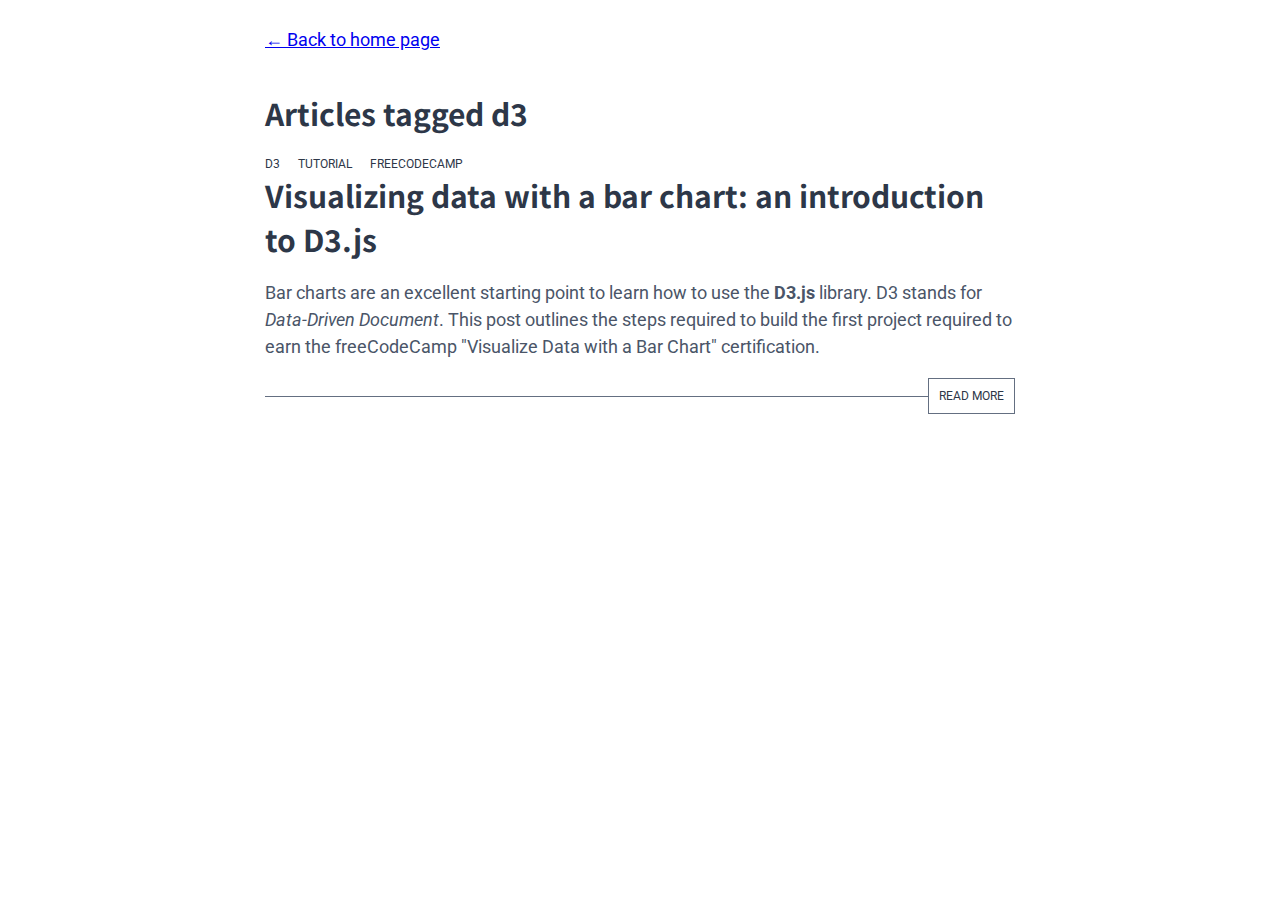
<file: tags/d3/index.html>
<!DOCTYPE html> 
<html lang="en"> 
<head> 
  <meta charset="utf-8"> 
  <meta name="viewport" content="width=device-width, initial-scale=1" /> 
  <title>Articles tagged d3</title> 
  <link rel="stylesheet" href="https://fonts.googleapis.com/css2?family=Noto+Sans+JP:wght@500&family=Roboto:wght@300&display=swap"> 
  <link rel="stylesheet" href="/css/site.css">
</head> 
<body> 

    <div class="post-grid">

<p><a href="/">← Back to home page</a></p>

<h1>Articles tagged d3</h1>


        
        <article>
            <div class="article-tag">
            
            
                 <a href="/tags/d3/" class="tag">d3</a>
                 <a href="/tags/tutorial/" class="tag">tutorial</a>
                 <a href="/tags/freecodecamp/" class="tag">freecodecamp</a>
            
            </div>
        <h2 class="article-title"><a href="/posts/d3-bar-chart-tutorial/">Visualizing data with a bar chart: an introduction to D3.js</a></h2>

        
        <div class="article-excerpt">
           <p>Bar charts are an excellent starting point to learn how to use the <strong>D3.js</strong> library. D3 stands for <em>Data-Driven Document</em>. This post outlines the steps required to build the first project required to earn the freeCodeCamp &quot;Visualize Data with a Bar Chart&quot; certification.</p>
        </div>
        <div class="article-readmore"><div class="article-readmore-line"></div><div class="article-readmore-link"><a href="/posts/d3-bar-chart-tutorial/" aria-label="Read more on Visualizing data with a bar chart: an introduction to D3.js">READ MORE</a></div></div>
        </article>
        

</div>

</body> 
</html>
</file>
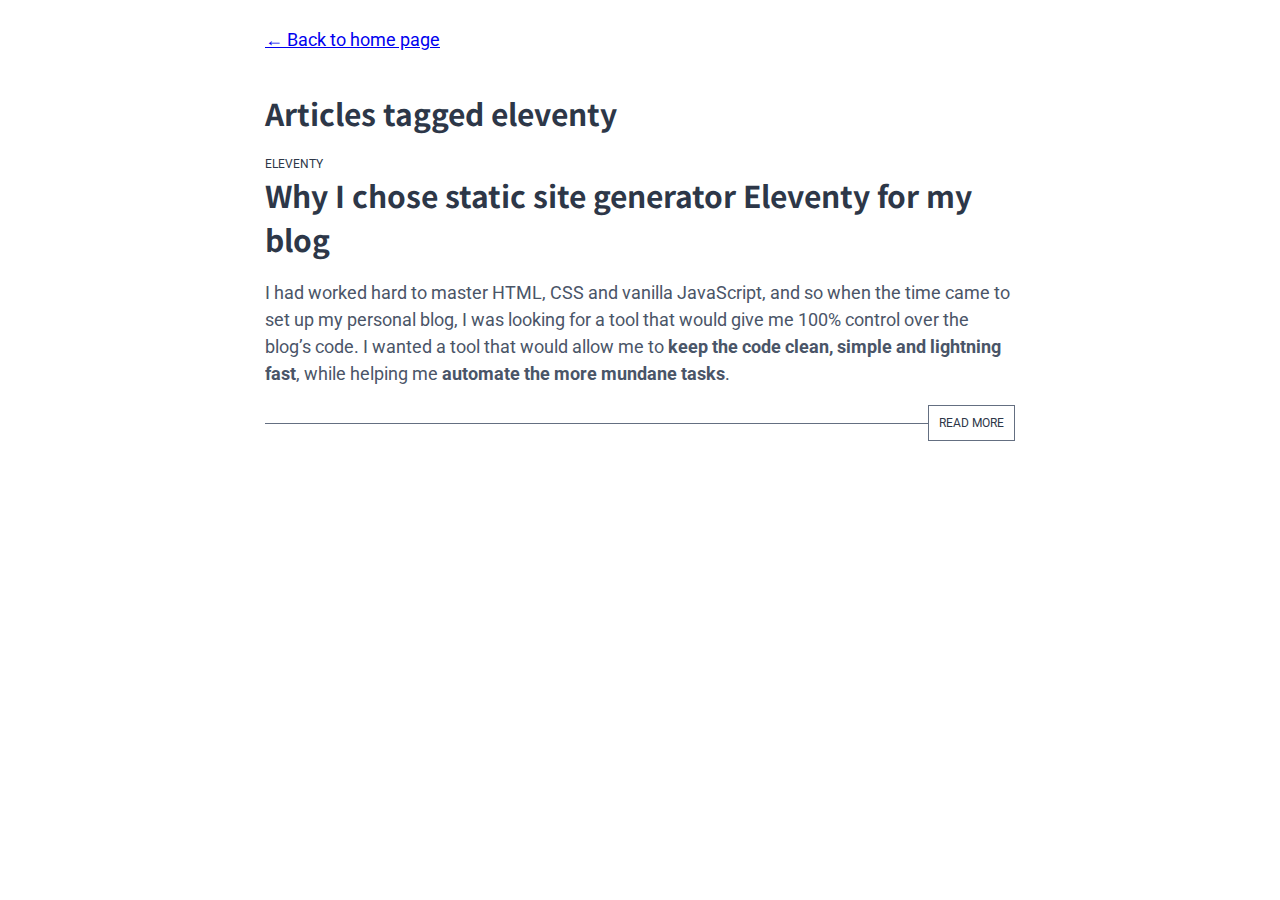
<file: tags/eleventy/index.html>
<!DOCTYPE html> 
<html lang="en"> 
<head> 
  <meta charset="utf-8"> 
  <meta name="viewport" content="width=device-width, initial-scale=1" /> 
  <title>Articles tagged eleventy</title> 
  <link rel="stylesheet" href="https://fonts.googleapis.com/css2?family=Noto+Sans+JP:wght@500&family=Roboto:wght@300&display=swap"> 
  <link rel="stylesheet" href="/css/site.css">
</head> 
<body> 

    <div class="post-grid">

<p><a href="/">← Back to home page</a></p>

<h1>Articles tagged eleventy</h1>


        
        <article>
            <div class="article-tag">
            
            
                 <a href="/tags/eleventy/" class="tag">eleventy</a>
            
            </div>
        <h2 class="article-title"><a href="/posts/eleventy-for-blog/">Why I chose static site generator Eleventy for my blog</a></h2>

        
        <div class="article-excerpt">
           <p>I had worked hard to master HTML, CSS and vanilla JavaScript, and so when the time came to set up my personal blog, I was looking for a tool that would give me 100% control over the blog’s code. I wanted a tool that would allow me to <strong>keep the code clean, simple and lightning fast</strong>, while helping me <strong>automate the more mundane tasks</strong>.</p>
        </div>
        <div class="article-readmore"><div class="article-readmore-line"></div><div class="article-readmore-link"><a href="/posts/eleventy-for-blog/" aria-label="Read more on Why I chose static site generator Eleventy for my blog">READ MORE</a></div></div>
        </article>
        

</div>

</body> 
</html>
</file>
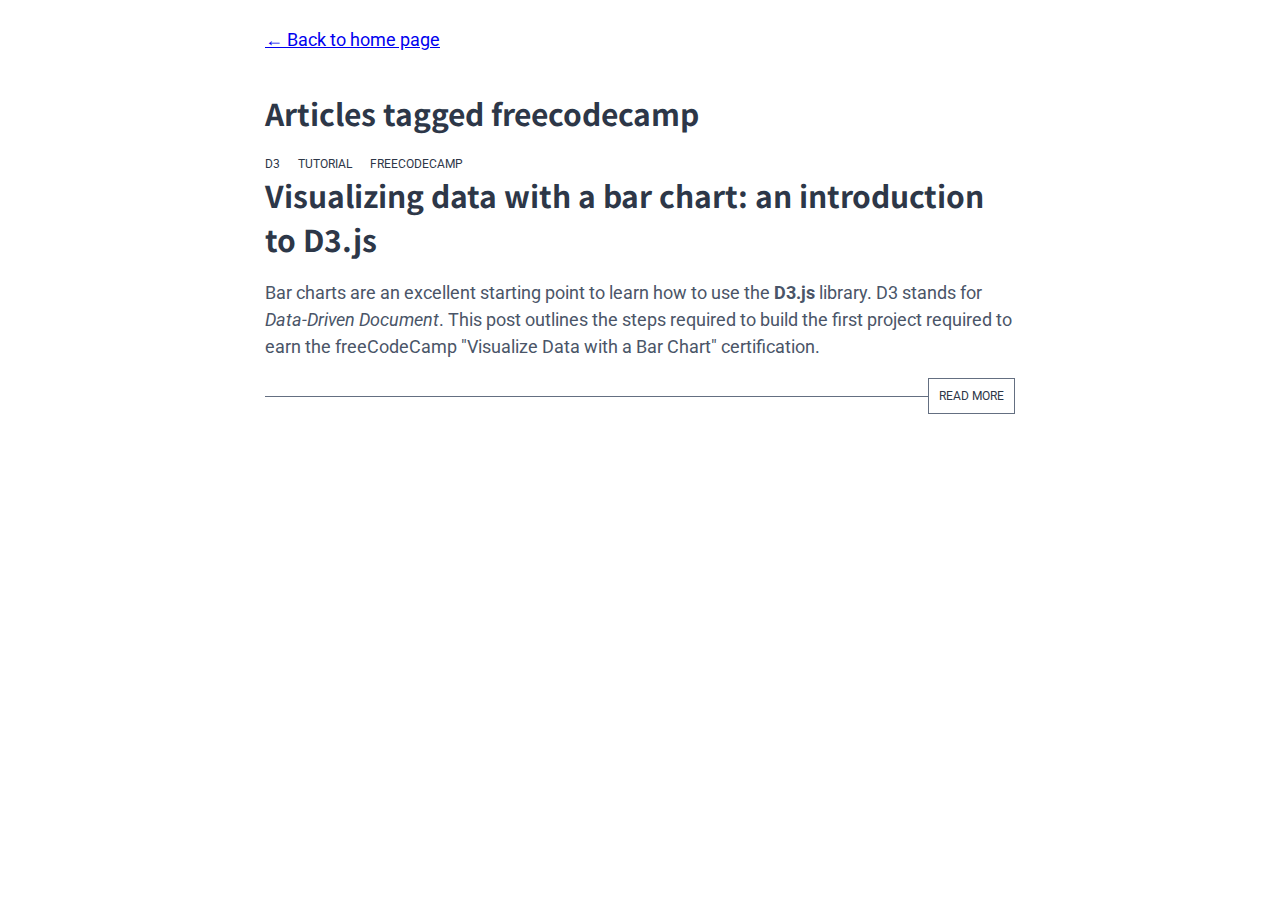
<file: tags/freecodecamp/index.html>
<!DOCTYPE html> 
<html lang="en"> 
<head> 
  <meta charset="utf-8"> 
  <meta name="viewport" content="width=device-width, initial-scale=1" /> 
  <title>Articles tagged freecodecamp</title> 
  <link rel="stylesheet" href="https://fonts.googleapis.com/css2?family=Noto+Sans+JP:wght@500&family=Roboto:wght@300&display=swap"> 
  <link rel="stylesheet" href="/css/site.css">
</head> 
<body> 

    <div class="post-grid">

<p><a href="/">← Back to home page</a></p>

<h1>Articles tagged freecodecamp</h1>


        
        <article>
            <div class="article-tag">
            
            
                 <a href="/tags/d3/" class="tag">d3</a>
                 <a href="/tags/tutorial/" class="tag">tutorial</a>
                 <a href="/tags/freecodecamp/" class="tag">freecodecamp</a>
            
            </div>
        <h2 class="article-title"><a href="/posts/d3-bar-chart-tutorial/">Visualizing data with a bar chart: an introduction to D3.js</a></h2>

        
        <div class="article-excerpt">
           <p>Bar charts are an excellent starting point to learn how to use the <strong>D3.js</strong> library. D3 stands for <em>Data-Driven Document</em>. This post outlines the steps required to build the first project required to earn the freeCodeCamp &quot;Visualize Data with a Bar Chart&quot; certification.</p>
        </div>
        <div class="article-readmore"><div class="article-readmore-line"></div><div class="article-readmore-link"><a href="/posts/d3-bar-chart-tutorial/" aria-label="Read more on Visualizing data with a bar chart: an introduction to D3.js">READ MORE</a></div></div>
        </article>
        

</div>

</body> 
</html>
</file>
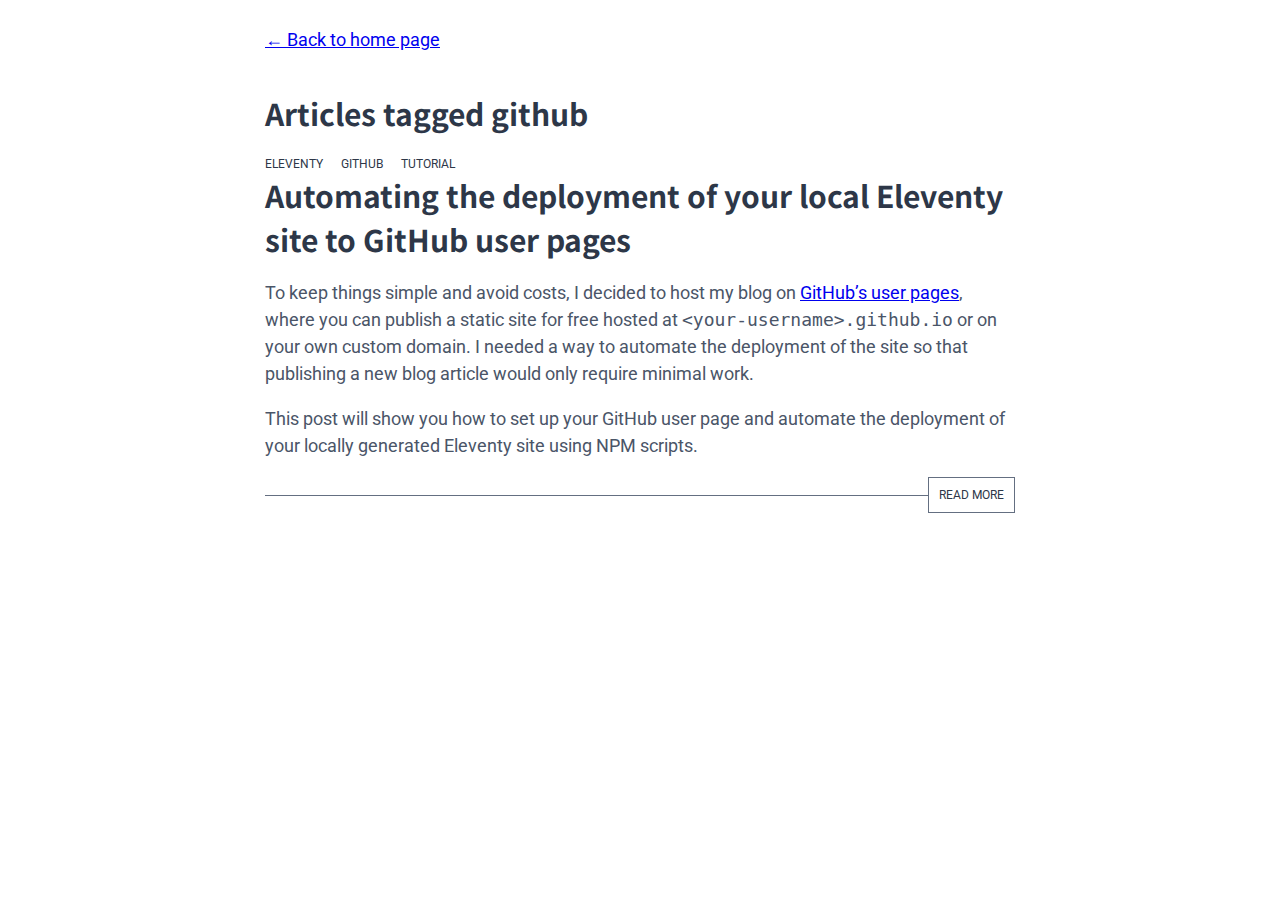
<file: tags/github/index.html>
<!DOCTYPE html> 
<html lang="en"> 
<head> 
  <meta charset="utf-8"> 
  <meta name="viewport" content="width=device-width, initial-scale=1" /> 
  <title>Articles tagged github</title> 
  <link rel="stylesheet" href="https://fonts.googleapis.com/css2?family=Noto+Sans+JP:wght@500&family=Roboto:wght@300&display=swap"> 
  <link rel="stylesheet" href="/css/site.css">
</head> 
<body> 

    <div class="post-grid">

<p><a href="/">← Back to home page</a></p>

<h1>Articles tagged github</h1>


        
        <article>
            <div class="article-tag">
            
            
                 <a href="/tags/eleventy/" class="tag">eleventy</a>
                 <a href="/tags/github/" class="tag">github</a>
                 <a href="/tags/tutorial/" class="tag">tutorial</a>
            
            </div>
        <h2 class="article-title"><a href="/posts/publishing-eleventy-site-github-pages/">Automating the deployment of your local Eleventy site to GitHub user pages</a></h2>

        
        <div class="article-excerpt">
           <p>To keep things simple and avoid costs, I decided to host my blog on <a href="https://help.github.com/en/github/working-with-github-pages/about-github-pages">GitHub’s user pages</a>, where you can publish a static site for free hosted at <code>&lt;your-username&gt;.github.io</code> or on your own custom domain. I needed a way to automate the deployment of the site so that publishing a new blog article would only require minimal work.</p>
<p>This post will show you how to set up your GitHub user page and automate the deployment of your locally generated Eleventy site using NPM scripts.</p>
        </div>
        <div class="article-readmore"><div class="article-readmore-line"></div><div class="article-readmore-link"><a href="/posts/publishing-eleventy-site-github-pages/" aria-label="Read more on Automating the deployment of your local Eleventy site to GitHub user pages">READ MORE</a></div></div>
        </article>
        

</div>

</body> 
</html>
</file>
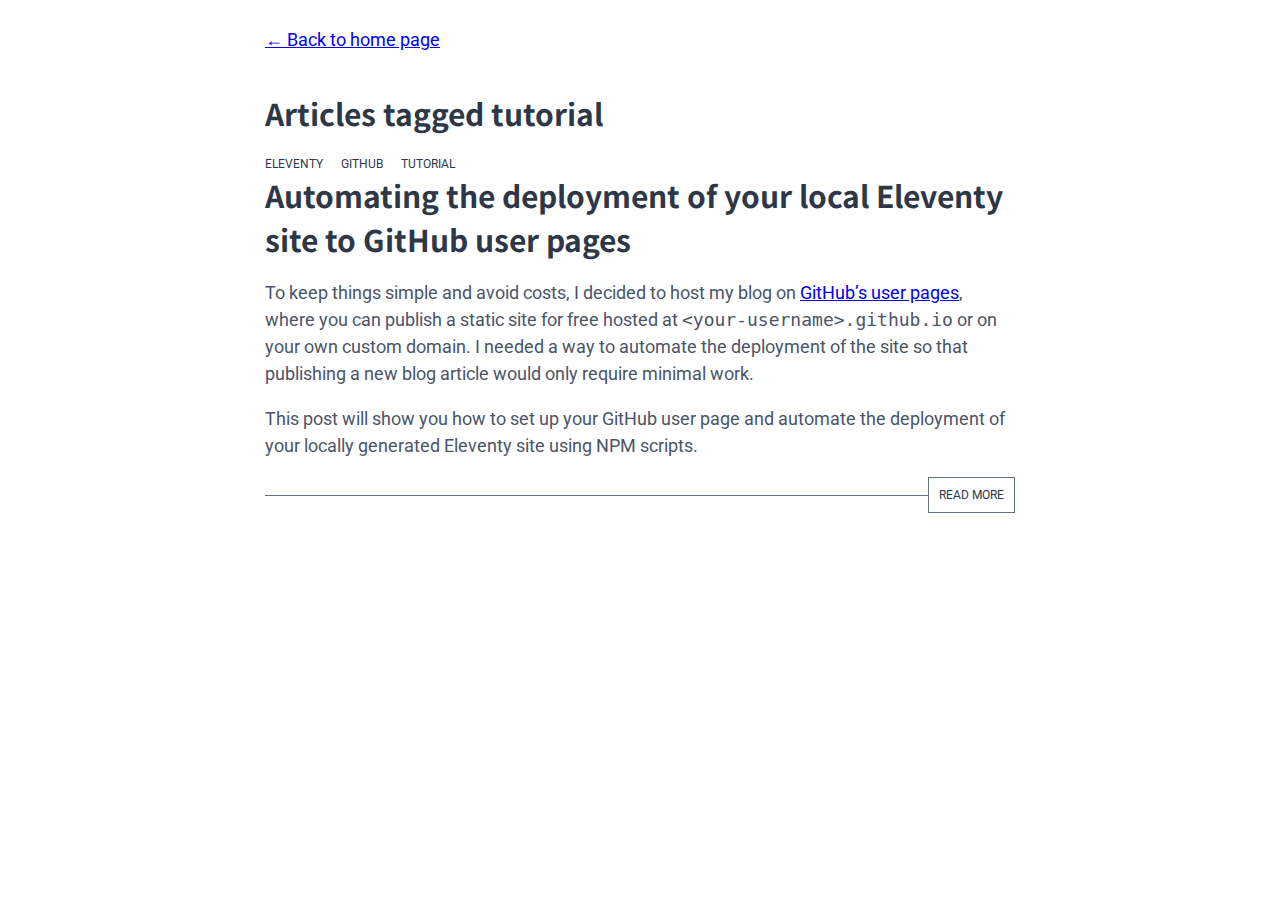
<file: tags/tutorial/index.html>
<!DOCTYPE html> 
<html lang="en"> 
<head> 
  <meta charset="utf-8"> 
  <meta name="viewport" content="width=device-width, initial-scale=1" /> 
  <title>Articles tagged tutorial</title> 
  <link rel="stylesheet" href="https://fonts.googleapis.com/css2?family=Noto+Sans+JP:wght@500&family=Roboto:wght@300&display=swap"> 
  <link rel="stylesheet" href="/css/site.css">
</head> 
<body> 

    <div class="post-grid">

<p><a href="/">← Back to home page</a></p>

<h1>Articles tagged tutorial</h1>


        
        <article>
            <div class="article-tag">
            
            
                 <a href="/tags/eleventy/" class="tag">eleventy</a>
                 <a href="/tags/github/" class="tag">github</a>
                 <a href="/tags/tutorial/" class="tag">tutorial</a>
            
            </div>
        <h2 class="article-title"><a href="/posts/publishing-eleventy-site-github-pages/">Automating the deployment of your local Eleventy site to GitHub user pages</a></h2>

        
        <div class="article-excerpt">
           <p>To keep things simple and avoid costs, I decided to host my blog on <a href="https://help.github.com/en/github/working-with-github-pages/about-github-pages">GitHub’s user pages</a>, where you can publish a static site for free hosted at <code>&lt;your-username&gt;.github.io</code> or on your own custom domain. I needed a way to automate the deployment of the site so that publishing a new blog article would only require minimal work.</p>
<p>This post will show you how to set up your GitHub user page and automate the deployment of your locally generated Eleventy site using NPM scripts.</p>
        </div>
        <div class="article-readmore"><div class="article-readmore-line"></div><div class="article-readmore-link"><a href="/posts/publishing-eleventy-site-github-pages/" aria-label="Read more on Automating the deployment of your local Eleventy site to GitHub user pages">READ MORE</a></div></div>
        </article>
        

</div>

</body> 
</html>
</file>
<file: css/site.css>
img.emoji {
	height: 1em;
	width: 1em;
	margin: 0 .05em 0 .1em;
	vertical-align: -0.1em;
}

.homepage-grid {
	max-width: 1000px;
	margin: auto;
	/* box-shadow: 0 10px 20px grey; */
	/* justify: center; */
	display: grid;
	grid-template-columns: 1fr 400px;
	grid-template-rows: 30px auto auto;
	grid-template-areas: "header header" "main sidebar" "footer footer";
}

.post-grid {
	width: 750px;
	margin: auto;
	display: grid;
}

.post-grid pre {
	min-width: 0;
	overflow: auto;
	background-color: lightgray;
}

h1,
h2,
h3 {
	font-family: 'Noto Sans JP', sans-serif;
	color: rgb(45, 55, 72);
}

h1 {
	font-size: 1.875rem;
}

p,
li {
	color: rgb(74, 85, 104);
	font-family: 'Roboto', sans-serif;
	font-size: 1.125rem;
	line-height: 1.5;
}

header {
	grid-area: header;
	/* background-color: pink; */
}

aside {
	grid-area: sidebar;
	/* background-color: yellow; */
	padding: 15px 15px 15px 60px;
}

main {
	grid-area: main;
	/* background-color: blueviolet; */
	padding: 15px 60px 15px 15px;
	border-right: 1px solid grey;
}

footer {
	grid-area: footer;
	/* background-color: chocolate; */
	padding: 15px;
}

.article-tag {
	text-transform: uppercase;
	font-size: 0.75rem;
	color: rgb(100, 111, 129);
	margin-bottom: 0;
	font-family: 'Roboto', sans-serif;
	line-height: 1.5;
}

.article-tag a {
	text-decoration-line: none;
	color: rgb(45, 55, 72);
	margin-right: 15px;
}

.article-tag a:hover {
	text-decoration-line: underline;
}

.article-title {
	font-weight: bold;
	font-size: 1.875rem;
	margin-top: 0;
	margin-bottom: 0;
}

.article-title a {
	text-decoration-line: none;
	color: rgb(45, 55, 72);
}

.article-title a:hover {
	text-decoration-line: underline;
}

.article-excerpt {
	margin-top: 10px;
	margin-bottom: 0px;
}

.article-readmore {
	margin-top: 0px;
	display: grid;
	grid-template-columns: 1fr auto;
	align-items: center;
}

.article-readmore-line {
	height: 1px;
	background-color: rgb(100, 111, 129);
}

.article-readmore-link {
	margin-top: 0px;
	border-style: solid;
	border-color: rgb(100, 111, 129);
	border-width: 1px;
	padding: 10px;
	font-family: 'Roboto', sans-serif;
	font-size: 0.75rem;
}
.article-readmore-link:hover {
	border-color: black;
}
.article-readmore-link a {
	text-decoration-line: none;
	color: rgb(45, 55, 72);
}
.article-readmore-link a:hover {
	text-decoration-line: underline;
	color: black;
}

@media(max-width: 800px) {
	.homepage-grid {
		max-width: 600px;
		width: 100%;
		margin: auto;
		display: grid;
		grid-template-columns: 1fr;
		grid-template-rows: 30px auto auto auto;
		grid-template-areas: "header" "sidebar" "main" "footer";
	}

	main {
		grid-area: main;
		/* background-color: blueviolet; */
		padding: 15px 15px 15px 15px;
		border-top: 1px solid grey;
		border-right: none;
	}

	aside {
		grid-area: sidebar;
		/* background-color: yellow; */
		padding: 15px 15px 15px 15px;
	}

	.post-grid {
		width: 95%;
		max-width: 700px;
		margin: auto;
		display: grid;
	}
}
</file>
